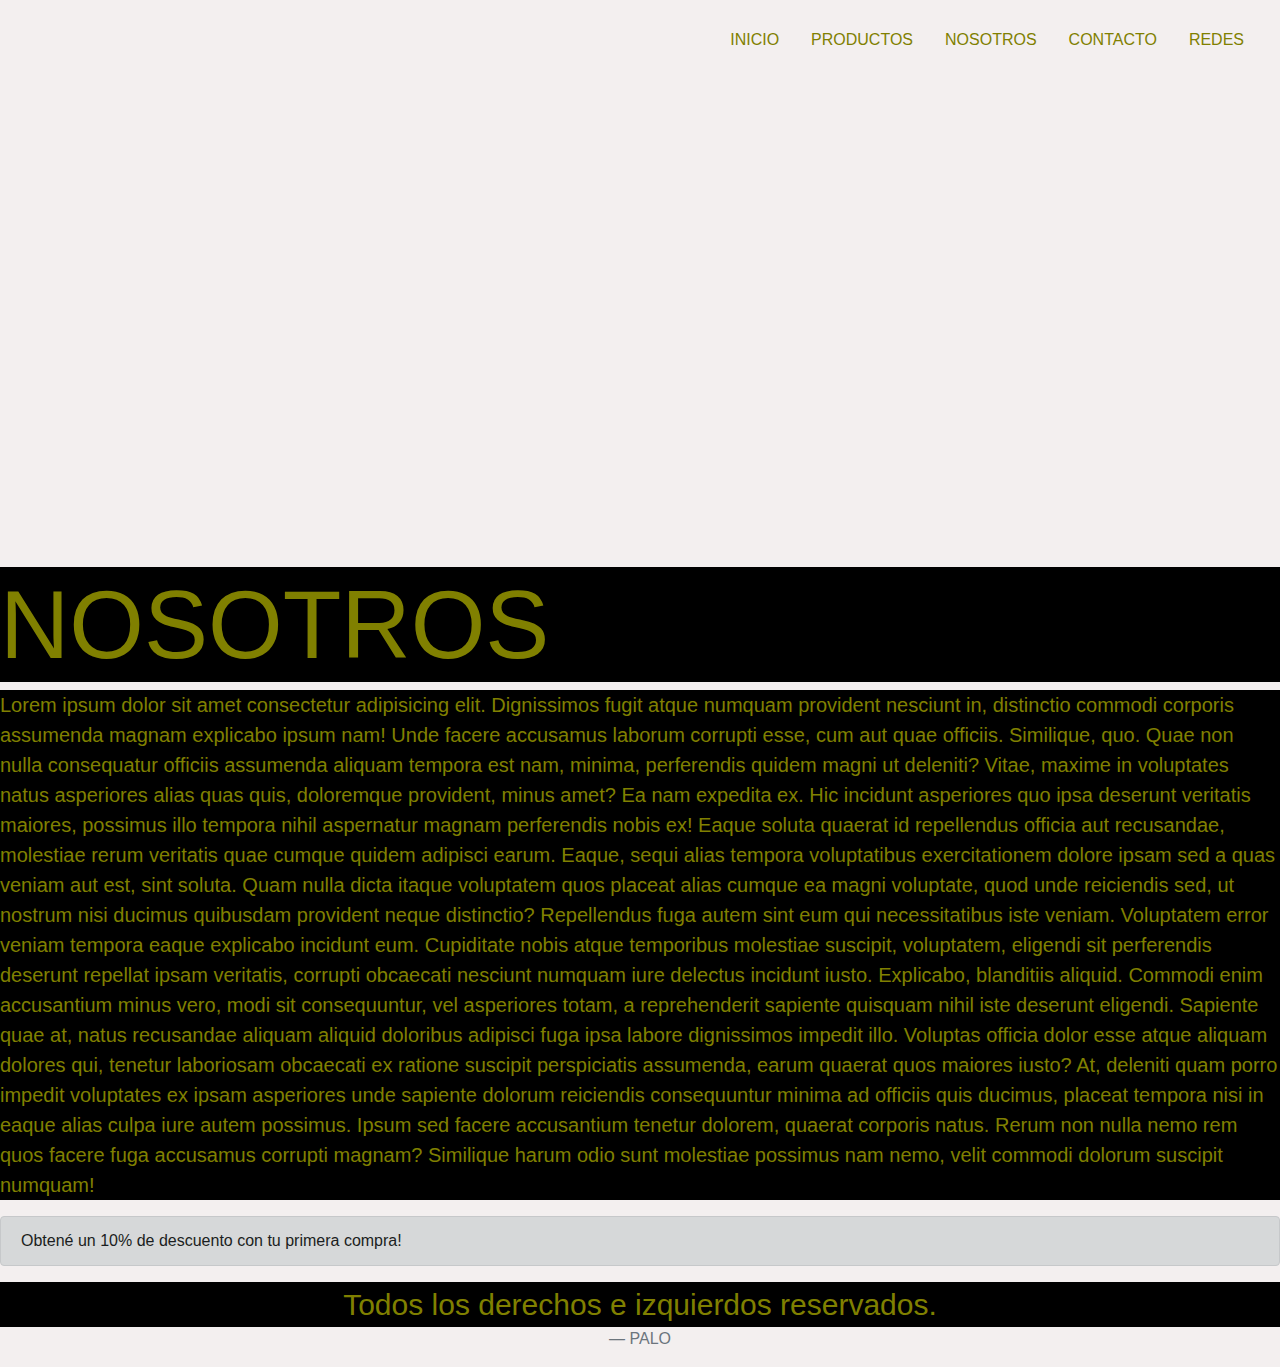
<file: nosotros.html>
<!DOCTYPE html>
<html lang="en">
<head>
    <meta charset="UTF-8">
    <meta http-equiv="X-UA-Compatible" content="IE=edge">
    <meta name="viewport" content="width=device-width, initial-scale=1.0">
    <meta name="description" content="Ropa minimalista con precio accesible. Hacé click y encontrá lo que estás buscando">
    <meta name="keywords" content="Ropa, minimalista, precio, barato, minimalismo, moda">
    <link rel="stylesheet" href="https://maxcdn.bootstrapcdn.com/bootstrap/4.0.0/css/bootstrap.min.css" integrity="sha384-Gn5384xqQ1aoWXA+058RXPxPg6fy4IWvTNh0E263XmFcJlSAwiGgFAW/dAiS6JXm" crossorigin="anonymous">
    <link rel="stylesheet" href="style.css">
    <title>Inicio</title>
</head>
<body>
 
  <ul class="nav justify-content-end">
    <li class="nav-item">
      <a class="nav-link active" href="./index.html">INICIO</a>
    </li>
    <li class="nav-item">
      <a class="nav-link" href="./productos.html">PRODUCTOS</a>
    </li>
    <li class="nav-item">
      <a class="nav-link" href="./nosotros.html">NOSOTROS</a>
    </li>
    <li class="nav-item">
      <a class="nav-link" href="./contacto.html">CONTACTO</a>
    </li>
    <li class="nav-item">
        <a class="nav-link" href="./redes.html">REDES</a>
      </li>
  </ul>


  <iframe width="100%" height="500" src="https://www.youtube.com/embed/AuIx8CqLa9U" title="YouTube video player" frameborder="0" allow="accelerometer; autoplay; clipboard-write; encrypted-media; gyroscope; picture-in-picture" allowfullscreen></iframe>

      <h1 class="display-1">NOSOTROS</h1>

      <p class="lead">
    Lorem ipsum dolor sit amet consectetur adipisicing elit. Dignissimos fugit atque numquam provident nesciunt in, distinctio commodi corporis assumenda magnam explicabo ipsum nam! Unde facere accusamus laborum corrupti esse, cum aut quae officiis. Similique, quo. Quae non nulla consequatur officiis assumenda aliquam tempora est nam, minima, perferendis quidem magni ut deleniti? Vitae, maxime in voluptates natus asperiores alias quas quis, doloremque provident, minus amet? Ea nam expedita ex. Hic incidunt asperiores quo ipsa deserunt veritatis maiores, possimus illo tempora nihil aspernatur magnam perferendis nobis ex! Eaque soluta quaerat id repellendus officia aut recusandae, molestiae rerum veritatis quae cumque quidem adipisci earum. Eaque, sequi alias tempora voluptatibus exercitationem dolore ipsam sed a quas veniam aut est, sint soluta. Quam nulla dicta itaque voluptatem quos placeat alias cumque ea magni voluptate, quod unde reiciendis sed, ut nostrum nisi ducimus quibusdam provident neque distinctio? Repellendus fuga autem sint eum qui necessitatibus iste veniam. Voluptatem error veniam tempora eaque explicabo incidunt eum. Cupiditate nobis atque temporibus molestiae suscipit, voluptatem, eligendi sit perferendis deserunt repellat ipsam veritatis, corrupti obcaecati nesciunt numquam iure delectus incidunt iusto. Explicabo, blanditiis aliquid. Commodi enim accusantium minus vero, modi sit consequuntur, vel asperiores totam, a reprehenderit sapiente quisquam nihil iste deserunt eligendi. Sapiente quae at, natus recusandae aliquam aliquid doloribus adipisci fuga ipsa labore dignissimos impedit illo. Voluptas officia dolor esse atque aliquam dolores qui, tenetur laboriosam obcaecati ex ratione suscipit perspiciatis assumenda, earum quaerat quos maiores iusto? At, deleniti quam porro impedit voluptates ex ipsam asperiores unde sapiente dolorum reiciendis consequuntur minima ad officiis quis ducimus, placeat tempora nisi in eaque alias culpa iure autem possimus. Ipsum sed facere accusantium tenetur dolorem, quaerat corporis natus. Rerum non nulla nemo rem quos facere fuga accusamus corrupti magnam? Similique harum odio sunt molestiae possimus nam nemo, velit commodi dolorum suscipit numquam!
      </p>

      <div class="alert alert-dark" role="alert">
        Obtené un 10% de descuento con tu primera compra!
      </div>

      <blockquote class="blockquote text-center">
        <p class="mb-0">Todos los derechos e izquierdos reservados.</p>
        <footer class="blockquote-footer">PALO <cite title="Source Title"></cite></footer>
      </blockquote>

    <script src="https://cdnjs.cloudflare.com/ajax/libs/popper.js/1.12.9/umd/popper.min.js" integrity="sha384-ApNbgh9B+Y1QKtv3Rn7W3mgPxhU9K/ScQsAP7hUibX39j7fakFPskvXusvfa0b4Q" crossorigin="anonymous"></script>

</body>
</html>
</file>
<file: style.css>
ul {
  margin: 20px;
}

ul li a {
  color: olive;
}

.img-fluid {
  width: 100%;
}

.redes-1 {
  display: inline;
  width: 20%;
}

/* animacion */
h1 {
  -webkit-animation-duration: 2s;
          animation-duration: 2s;
  -webkit-animation-name: aparecer;
          animation-name: aparecer;
  -webkit-animation-iteration-count: infinite;
          animation-iteration-count: infinite;
}

@-webkit-keyframes aparecer {
  0% {
    opacity: 0;
  }
  100% {
    opacity: 1;
  }
}

@keyframes aparecer {
  0% {
    opacity: 0;
  }
  100% {
    opacity: 1;
  }
}

/* fin animacion */
body {
  background-color: #f3efef;
}

h1 {
  font-size: 50px;
  color: olive;
  background-color: black;
}

p {
  font-size: 30px;
  color: olive;
  background-color: black;
}

.btn1 {
  background-color: #ee55ee;
  color: #f5f1f5;
  font-size: 35px;
}

.btn2, .btn {
  background-color: #5557ee;
  color: #f5f1f5;
  font-size: 35px;
}

.btn3 {
  background-color: #2be2e9;
  color: #f5f1f5;
  font-size: 35px;
}

.btn {
  border: 1px solid black;
}
/*# sourceMappingURL=style.css.map */
</file>
